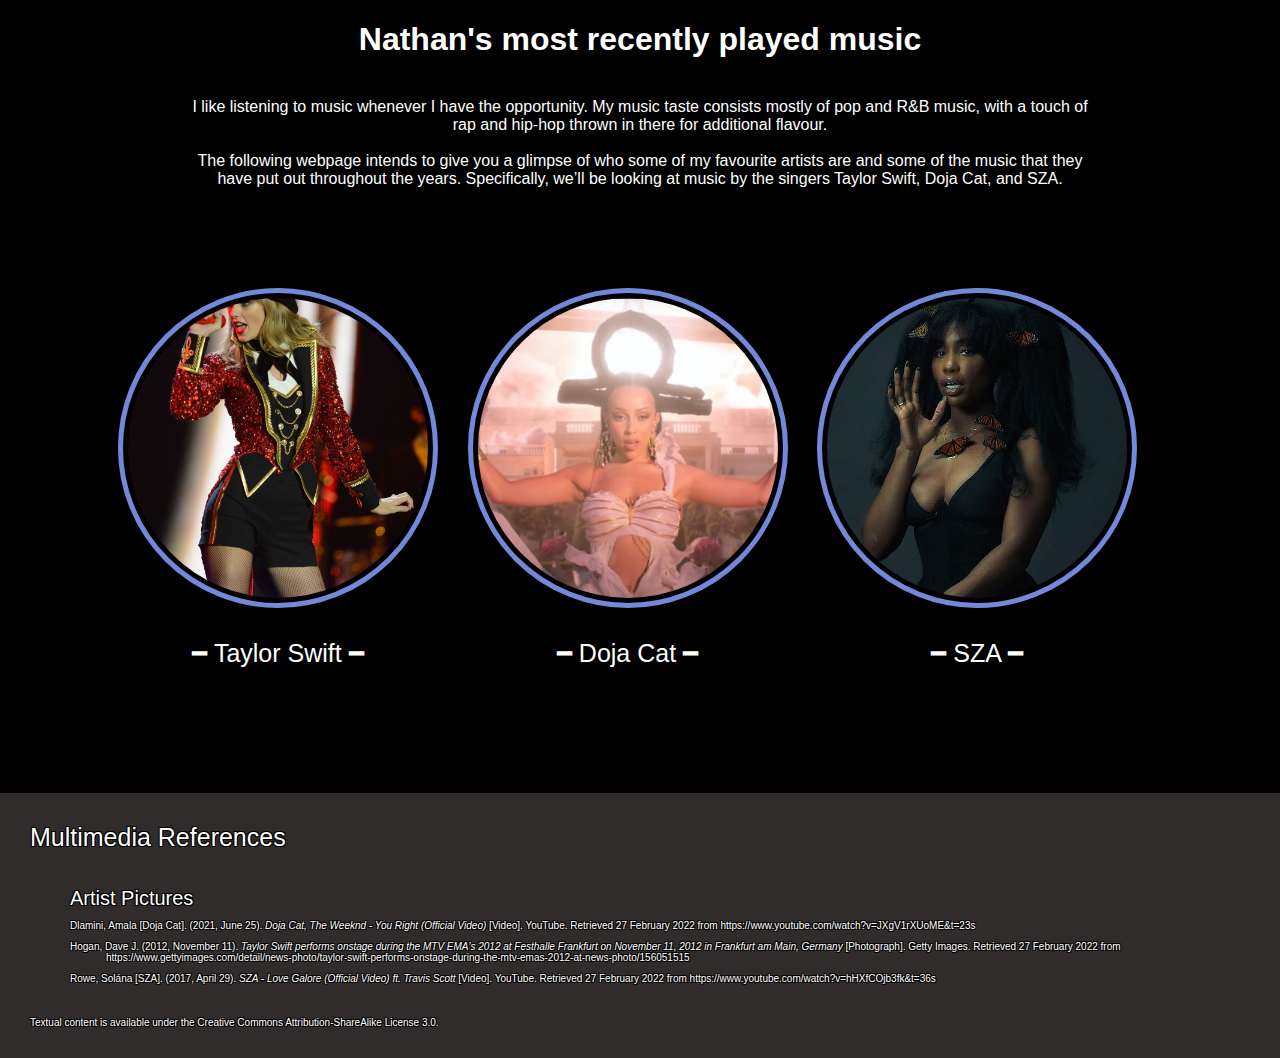
<file: index.html>
<!DOCTYPE html>

<html>




	<head>


		<title>Q2 Project</title>

		<meta charset="UTF-8" />

		<meta name="author" content="Nathan Cometa" />

		<meta name="keywords" content="Paolo Niccolo Santos, Rubidium" />

		<meta name="revised" content="27-02-2022" />

		<link rel="icon" href="images/main_page_icon.svg" type="image/gif" />

		<link rel="stylesheet" href="css/styles (main page).css" type="text/css" />

	</head>



	<body>


		<header>

			<h1> Nathan's most recently played music </h1>
			<br />

			<div class="introduction">
				I like listening to music whenever I have the opportunity. My music taste consists
				mostly of pop and R&B music, with a touch of rap and hip-hop thrown in there for
				additional flavour. <br /> <br />

				The following webpage intends to give you a glimpse of who some of my favourite
				artists are and some of the music that they have put out throughout the years.
				Specifically, we’ll be looking at music by the singers Taylor Swift, Doja Cat, and SZA.
			</div>

		</header



		<section>

			<div class="artists">


				<div class="taylor_swift">
					<a href="subpage.html#taylor_container">
						<img
							class="artist_pictures"
							src="images/taylor swift.jpg"
						/>
					</a>
   					<p> ━ Taylor Swift ━ </p>
     				</div>


				<div class="doja_cat">
					<a href="subpage.html#dojacat_container">
						<img
							class="artist_pictures"
							src="images/doja cat.jpg"
						/>
					</a>
   					<p> ━ Doja Cat ━ </p>
				</div>


				<div class="sza">
					<a href="subpage.html#sza_container">
						<img
							class="artist_pictures"
							src="images/sza.jpg"
						/>
					</a>
   					<p> ━ SZA ━ </p>
				</div>


			</div>

		</section>



		<footer>
			<div class="refs">

				<div class="refsheading">
					Multimedia References
				</div>

				<div class="refsections">
					Artist Pictures

					<p class ="apa-reference">
						Dlamini, Amala [Doja Cat]. (2021, June 25). <span>Doja Cat, The Weeknd - You Right
						(Official Video)</span> [Video]. YouTube. Retrieved 27 February 2022 from
						<a href="https://www.youtube.com/watch?v=JXgV1rXUoME&t=23s">
							https://www.youtube.com/watch?v=JXgV1rXUoME&t=23s
						</a>
					</p>
					<p class ="apa-reference">
						Hogan, Dave J. (2012, November 11). <span>Taylor Swift performs onstage during the
						MTV EMA's 2012 at Festhalle Frankfurt on November 11, 2012 in Frankfurt am Main,
						Germany</span> [Photograph]. Getty Images. Retrieved 27 February 2022 from
						<a href="https://www.gettyimages.com/detail/news-photo/taylor-swift-performs-onstage-
						during-the-mtv-emas-2012-at-news-photo/156051515">
							https://www.gettyimages.com/detail/news-photo/taylor-swift-performs-onstage-during-the-mtv-emas-2012-at-news-photo/156051515
						</a>
					</p>
					<p class ="apa-reference">
						Rowe, Solána [SZA]. (2017, April 29). <span>SZA - Love Galore (Official Video) ft.
						Travis Scott</span> [Video]. YouTube. Retrieved 27 February 2022 from
						<a href="https://www.youtube.com/watch?v=hHXfCOjb3fk&t=36s">
							https://www.youtube.com/watch?v=hHXfCOjb3fk&t=36s
						</a>
					</p>
					<br/>
				</div>

				<div class="textlicence">
					Textual content is available under the Creative Commons Attribution-ShareAlike
					License 3.0.
				</div>

			</div>
		</footer>


	</body>




</html>
</file>
<file: css/styles (main page).css>
body {
	margin: 0px;
	background-color: black;
	font-family: Arial, Helvetica, sans-serif;
	color: white;
	text-shadow:
		-1px -1px 0 #000,
		1px -1px 0 #000,
		-1px 1px 0 #000,
		1px 1px 0 #000; 
	text-align: center;
}

a {
	text-decoration: none;
	color: white;
	text-shadow:
		-1px -1px 0 #000,
		1px -1px 0 #000,
		-1px 1px 0 #000,
		1px 1px 0 #000; 
}

.introduction {
	width: 900px;
	margin: auto;
}

.artists{
	margin-top: 100px;
}

.artist_pictures{
	width: 300px;
	height: 300px;
	padding: 5px;
	border-radius: 50%;
	border: 5px solid #7289DA;
	object-fit: cover;
}

.taylor_swift, .doja_cat, .sza {
	display: inline-block;
	margin-right: 25px;
	font-size: 25px;
}

span {
	font-style: italic;
}

.refs {
	padding: 10px;
	background-color: #302c2c;
	text-align: left;
	margin-top: 100px;
}

.refsheading {
	font-size: 25px;
	margin-top: 20px;
	margin-left: 20px;
}

.refsections {
	font-size: 20px;
	margin-top: 35px;
	margin-left: 60px;
}


.apa-reference {
	font-size: 10px;
	padding-left: 36px;
	text-indent: -36px;
}

.textlicence {
	font-size: 10px;
	margin-bottom: 20px;
	margin-left: 20px;
}
</file>
